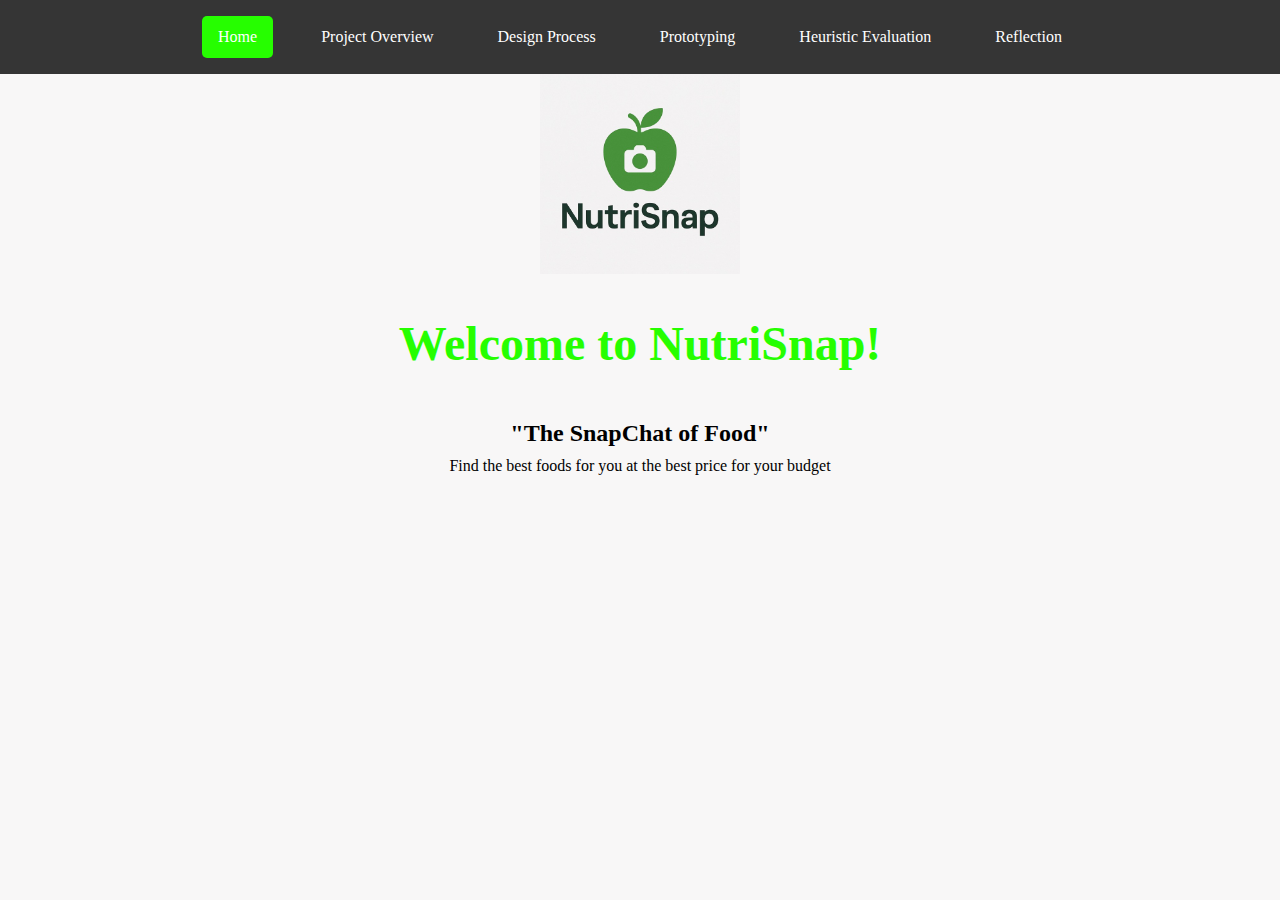
<file: index.html>
<!DOCTYPE html>
<html lang="en">
<head>
  <meta charset="UTF-8">
  <meta name="viewport" content="width=device-width, initial-scale=1">
  <title>My Design Portfolio</title>
  <link rel="stylesheet" href="css/styles.css">
</head>
<body>
  <div id="navbar"></div>

  <script>
    fetch("../navbar.html")
      .then(res => res.text())
      .then(data => {
        document.getElementById("navbar").innerHTML = data;
      });
  </script>

  <img src="Photos/NutriSnap.png" alt="NutriSnap Logo" width="200" style="display: block; margin: 0 auto;">
    <h1>Welcome to NutriSnap!</h1>

  <main>
    <section class="hero" style="text-align: center;">
      <h2>"The SnapChat of Food" </h2>
      <p>Find the best foods for you at the best price for your budget</p>
    </section>
  </main>

</body>
</html>
</file>
<file: css/styles.css>
* {
    margin: 0;
    padding: 0;
    box-sizing: border-box;
    font-family: dm-serif-display-regular;
}

body {
    background-color: #f8f7f7;
    font-family: Arial, sans-serif;
    line-height: 1.6;
}

header {
    background-color: #26fe00;
    color: white;
    padding: 1rem;
}
.nav {
    display: flex;
    justify-content: center;
    list-style: none;
    padding: 0;
    margin: 0;
  }
  
  .nav li {
    margin: 0 1rem;
  }
  
  .nav li a {
    color: white;
    text-decoration: none;
    padding: 0.5rem 1rem;
    display: inline-block;
  }
  
  .nav li a:hover,
  .nav li a.active {
    background-color: #26fe00;
    border-radius: 5px;
  }
main {
    padding: 2rem;
    max-width: 1200px;
    margin: 0 auto;
}
h1 {
  text-align: center;
  margin-top: 2rem;
  font-size: 3rem;
  color: #26fe00;
}

footer {
    background-color: #333;
    color: white;
    text-align: center;
    padding: 1rem;
    position: fixed;
    bottom: 0;
    width: 100%;
}
</file>
